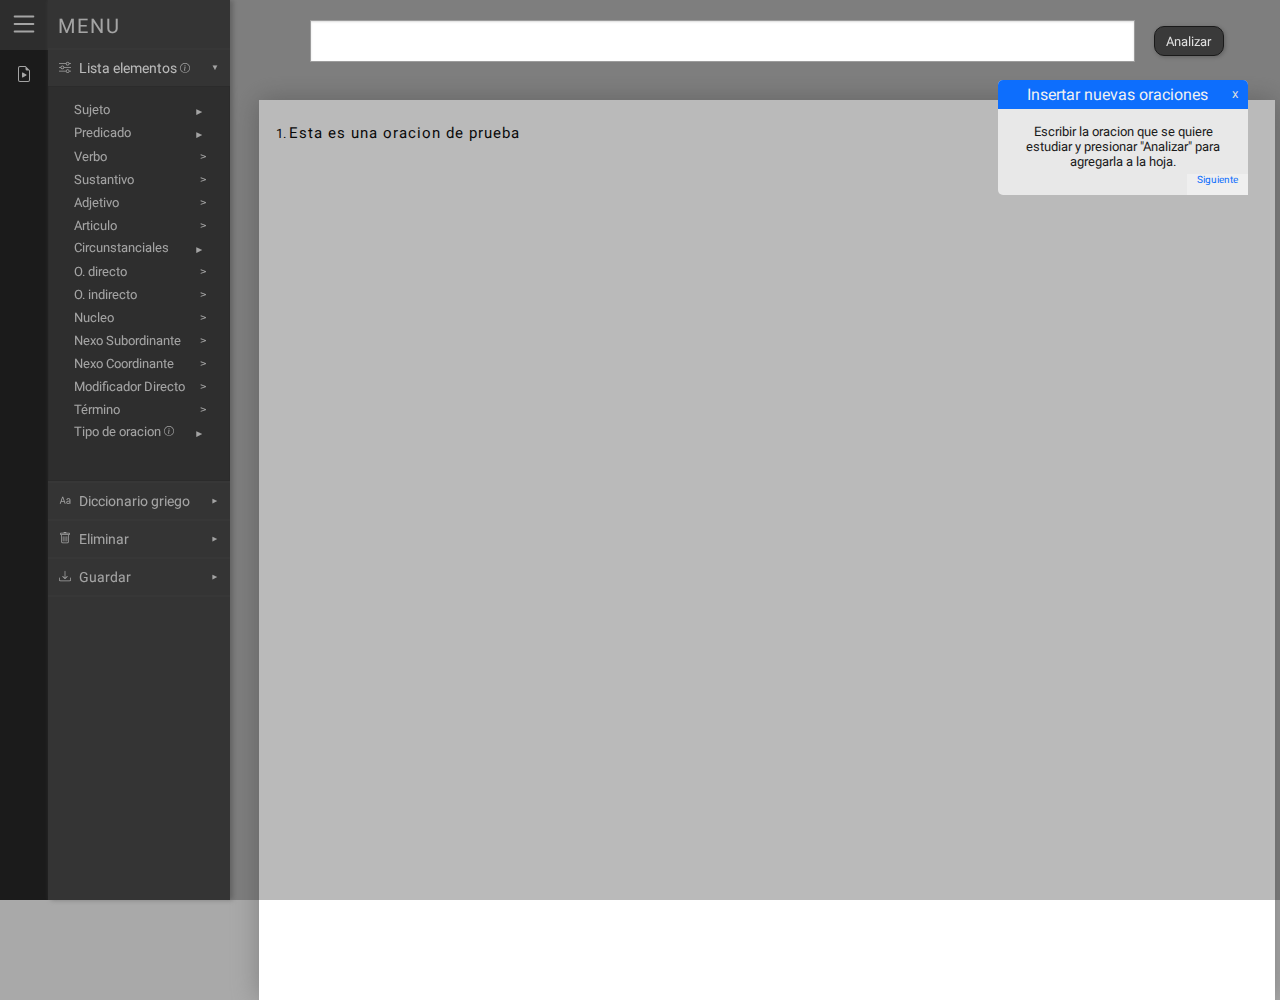
<file: index.html>
<!DOCTYPE html>
<html lang="es">
<head>
    <meta charset="UTF-8">
    <meta http-equiv="X-UA-Compatible" content="IE=edge">
    <meta name="viewport" content="width=device-width, initial-scale=1.0">
    <link rel="icon" type="image/x-icon" href="./styles/logo.jpg">
    <link rel="stylesheet" href="./styles/styles.css">
    <script defer src="./js/main.js"></script>
    <script defer src="./styles/styles.js"></script>
    <title>Analisis sintactico</title>
</head>
<body>

    <!-- SECTOR MENU -->

    <nav id="menu">

        <div id="parteVisible">
            <button id="botonMenu" class="haciendo-focus-menu">
                <svg xmlns="http://www.w3.org/2000/svg" width="30" height="30" fill="currentColor" class="bi bi-list" viewBox="0 0 16 16">
                <path fill-rule="evenodd" d="M2.5 12a.5.5 0 0 1 .5-.5h10a.5.5 0 0 1 0 1H3a.5.5 0 0 1-.5-.5zm0-4a.5.5 0 0 1 .5-.5h10a.5.5 0 0 1 0 1H3a.5.5 0 0 1-.5-.5zm0-4a.5.5 0 0 1 .5-.5h10a.5.5 0 0 1 0 1H3a.5.5 0 0 1-.5-.5z"/>
            </svg>
            </button>
            <button id="mostrarTutorial" title="Ver tutorial nuevamente">
                <svg xmlns="http://www.w3.org/2000/svg" width="16" height="16" fill="currentColor" class="bi bi-file-earmark-play" viewBox="0 0 16 16">
                    <path d="M6 6.883v4.234a.5.5 0 0 0 .757.429l3.528-2.117a.5.5 0 0 0 0-.858L6.757 6.454a.5.5 0 0 0-.757.43z"/>
                    <path d="M14 14V4.5L9.5 0H4a2 2 0 0 0-2 2v12a2 2 0 0 0 2 2h8a2 2 0 0 0 2-2zM9.5 3A1.5 1.5 0 0 0 11 4.5h2V14a1 1 0 0 1-1 1H4a1 1 0 0 1-1-1V2a1 1 0 0 1 1-1h5.5v2z"/>
                </svg>
            </button>
        </div>

        <ul id="parteOculta" class="menu-visible">
            <h4>MENU</h4>

            <li>
                <hr>
                <button type="button" id="mostrarListaElementos" class="haciendo-focus">
                    <svg xmlns="http://www.w3.org/2000/svg" width="12" height="12" fill="currentColor" class="bi bi-sliders" viewBox="0 0 16 16">
                        <path fill-rule="evenodd" d="M11.5 2a1.5 1.5 0 1 0 0 3 1.5 1.5 0 0 0 0-3zM9.05 3a2.5 2.5 0 0 1 4.9 0H16v1h-2.05a2.5 2.5 0 0 1-4.9 0H0V3h9.05zM4.5 7a1.5 1.5 0 1 0 0 3 1.5 1.5 0 0 0 0-3zM2.05 8a2.5 2.5 0 0 1 4.9 0H16v1H6.95a2.5 2.5 0 0 1-4.9 0H0V8h2.05zm9.45 4a1.5 1.5 0 1 0 0 3 1.5 1.5 0 0 0 0-3zm-2.45 1a2.5 2.5 0 0 1 4.9 0H16v1h-2.05a2.5 2.5 0 0 1-4.9 0H0v-1h9.05z"/>
                      </svg>
                    Lista elementos 
                        <svg xmlns="http://www.w3.org/2000/svg" width="10" height="10" fill="currentColor" class="bi bi-info-circle" viewBox="0 0 16 16">
                            <path d="M8 15A7 7 0 1 1 8 1a7 7 0 0 1 0 14zm0 1A8 8 0 1 0 8 0a8 8 0 0 0 0 16z"/>
                            <path d="m8.93 6.588-2.29.287-.082.38.45.083c.294.07.352.176.288.469l-.738 3.468c-.194.897.105 1.319.808 1.319.545 0 1.178-.252 1.465-.598l.088-.416c-.2.176-.492.246-.686.246-.275 0-.375-.193-.304-.533L8.93 6.588zM9 4.5a1 1 0 1 1-2 0 1 1 0 0 1 2 0z"/>
                        </svg>
                        <div class="mensajeAyuda">Primero selegir elemento, despues seleccionar parte de la oracion</div>
                    <span class="girar-icono">▼</span>
                </button>
                
                <ul id="listaElementos" class="lista-elementos-visible lista-interna" style="height: 0px;">
                    <li id="liSujeto">
                        <button id="botonSujeto">Sujeto<span class="">▼</span></button>
                        <ul id="listaSujeto">
                            <li><button class="insertar" value="Sujeto simple">Sujeto simple</button><span class="cancelar elemento1">v</span></li>
                            <li><button class="insertar" id="botonSujetoDesinencial" value="Sujeto desinencial">Sujeto desinencial
                                <svg xmlns="http://www.w3.org/2000/svg" width="10" height="10" fill="currentColor" class="bi bi-info-circle" viewBox="0 0 16 16">
                                    <path d="M8 15A7 7 0 1 1 8 1a7 7 0 0 1 0 14zm0 1A8 8 0 1 0 8 0a8 8 0 0 0 0 16z"/>
                                    <path d="m8.93 6.588-2.29.287-.082.38.45.083c.294.07.352.176.288.469l-.738 3.468c-.194.897.105 1.319.808 1.319.545 0 1.178-.252 1.465-.598l.088-.416c-.2.176-.492.246-.686.246-.275 0-.375-.193-.304-.533L8.93 6.588zM9 4.5a1 1 0 1 1-2 0 1 1 0 0 1 2 0z"/>
                                </svg>
                                <div class="mensajeAyuda">Al seleccionar se abre una ventana emergente para elegir el sujeto desinencial. Despues de elegir el sujeto seleccionar cualquier parte de la oracion donde se desea insertar</div>
                            </button><span class="cancelar elemento2">v</span></li>
                            <li><button class="insertar" value="Sujeto">Sujeto</button><span class="cancelar elemento3">v</span></li>
                        </ul>
                    </li>
                    <li id="liPredicado">
                        <button id="botonPredicado">Predicado<span class="">▼</span></button>
                        <ul id="listaPredicado">
                            <li><button class="insertar" value="P.V.S">Predicado Verbal Simple</button><span class="cancelar elemento4">v</span></li>
                            <li><button class="insertar" value="P.V.C.">Predicado Verbal Compuesto</button><span class="cancelar elemento5">v</span></li>
                            <li><button class="insertar" value="P.N.V">Predicado No Verbal</button><span class="cancelar elemento6">v</span></li>
                            <li><button class="insertar" value="Predicado">Predicado</button><span class="cancelar elemento7">v</span></li>
                        </ul>
                    </li>
                    <li><button class="insertar" value="Verbo">Verbo</button><span class="cancelar elemento8">v</span></li>
                    <li><button class="insertar" value="Sust">Sustantivo</button><span class="cancelar elemento9">v</span></li>
                    <li><button class="insertar" value="Adj">Adjetivo</button><span class="cancelar elemento10">v</span></li>
                    <li><button class="insertar" value="Art">Articulo</button><span class="cancelar elemento11">v</span></li>
                    <li id="liCircunstancial">
                        <button id="botonCircunstanciales">Circunstanciales<span class="">▼</span></button>
                        <ul id="listaCircunstanciales">
                            <li><button class="insertar" value="C.Modo">C. modo</button><span class="cancelar elemento12">v</span></li>
                            <li><button class="insertar" value="C.Tiempo">C. tiempo</button><span class="cancelar elemento13">v</span></li>
                            <li><button class="insertar" value="C.Lugar">C. lugar</button><span class="cancelar elemento14">v</span></li>
                            <li><button class="insertar" value="C.Cant">C. cantidad</button><span class="cancelar elemento15">v</span></li>
                        </ul>
                    </li>
                    <li><button class="insertar" value="O.D.">O. directo</button><span class="cancelar elemento16">v</span></li>
                    <li><button class="insertar" value="O.I.">O. indirecto</button><span class="cancelar elemento17">v</span></li>
                    <li><button class="insertar" value="N">Nucleo</button><span class="cancelar elemento18">v</span></li>
                    <li><button class="insertar" value="N/S">Nexo Subordinante</button><span class="cancelar elemento19">v</span></li>
                    <li><button class="insertar" value="N/C">Nexo Coordinante</button><span class="cancelar elemento20">v</span></li>
                    <li><button class="insertar" value="MD">Modificador Directo</button><span class="cancelar elemento21">v</span></li>
                    <li><button class="insertar" value="T">Término</button><span class="cancelar elemento22">v</span></li>
                    <li id="liOracion">
                        <button id="botonOracion">Tipo de oracion
                            <svg xmlns="http://www.w3.org/2000/svg" width="10" height="10" fill="currentColor" class="bi bi-info-circle" viewBox="0 0 16 16">
                                <path d="M8 15A7 7 0 1 1 8 1a7 7 0 0 1 0 14zm0 1A8 8 0 1 0 8 0a8 8 0 0 0 0 16z"/>
                                <path d="m8.93 6.588-2.29.287-.082.38.45.083c.294.07.352.176.288.469l-.738 3.468c-.194.897.105 1.319.808 1.319.545 0 1.178-.252 1.465-.598l.088-.416c-.2.176-.492.246-.686.246-.275 0-.375-.193-.304-.533L8.93 6.588zM9 4.5a1 1 0 1 1-2 0 1 1 0 0 1 2 0z"/>
                            </svg>
                            <div class="mensajeAyuda">Seleccionar elemento y luego seleccionar oracion completa donde se desea insertar</div>
                            <span class="">▼</span></button>
                        <ul id="listaOracion">
                            <li><button class="insertar" value="O.B.">Oracion Bimembre</button><span class="cancelar elemento23">v</span></li>
                            <li><button class="insertar" value="O.U.">Oracion Unimembre</button><span class="cancelar elemento24">v</span></li>
                        </ul>
                    </li>
                </ul>
            </li>
            
            <li>
                <hr>
                <button type="button" id="botonDiccionarioGriego">
                    <svg xmlns="http://www.w3.org/2000/svg" width="12" height="12" fill="currentColor" class="bi bi-type" viewBox="0 0 16 16">
                        <path d="m2.244 13.081.943-2.803H6.66l.944 2.803H8.86L5.54 3.75H4.322L1 13.081h1.244zm2.7-7.923L6.34 9.314H3.51l1.4-4.156h.034zm9.146 7.027h.035v.896h1.128V8.125c0-1.51-1.114-2.345-2.646-2.345-1.736 0-2.59.916-2.666 2.174h1.108c.068-.718.595-1.19 1.517-1.19.971 0 1.518.52 1.518 1.464v.731H12.19c-1.647.007-2.522.8-2.522 2.058 0 1.319.957 2.18 2.345 2.18 1.06 0 1.716-.43 2.078-1.011zm-1.763.035c-.752 0-1.456-.397-1.456-1.244 0-.65.424-1.115 1.408-1.115h1.805v.834c0 .896-.752 1.525-1.757 1.525z"/>
                      </svg>
                    Diccionario griego 
                    <span>▼</span>
                </button>
                
                <ul id="diccionarioGriego" class="lista-interna">
                    <li>
                        <ul class="fila">
                            <li class="letra-griega">Α</li>
                            <li id="signosAMayus" class="ocultar-signos">
                                
                                <ul class="fila signos-ocultos">
                                    <li class="caracter-especial">Ὰ</li>
                                    <li class="caracter-especial">Ά</li>
                                    <li class="caracter-especial">Ἀ</li>
                                    <li class="caracter-especial">ᾈ</li>
                                    <li class="caracter-especial">Ἂ</li>
                                    <li class="caracter-especial">ᾊ</li>
                                    <li class="caracter-especial">Ἄ</li>
                                    <li class="caracter-especial">ᾌ</li>
                                    <li class="caracter-especial">Ἆ</li>
                                    <li class="caracter-especial">ᾎ</li>
                                </ul>
                                <ul class="fila signos-ocultos">
                                    <li class="caracter-especial">ᾼ</li>
                                    <li class="caracter-especial">Ἁ</li>
                                    <li class="caracter-especial">ᾉ</li>
                                    <li class="caracter-especial">Ἃ</li>
                                    <li class="caracter-especial">ᾋ</li>
                                    <li class="caracter-especial">Ἅ</li>
                                    <li class="caracter-especial">ᾍ</li>
                                    <li class="caracter-especial">Ἇ</li>
                                    <li class="caracter-especial">Ᾰ</li>
                                    <li class="caracter-especial">Ᾱ</li>
                                </ul>
                            </li>
                            <li class="letra-griega">α</li>
                            <li id="signosA" class="ocultar-signos">
                                <ul class="fila signos-ocultos">
                                    <li class="caracter-especial">ὰ</li>
                                    <li class="caracter-especial">ᾲ</li>
                                    <li class="caracter-especial">ά</li>
                                    <li class="caracter-especial">ᾴ</li>
                                    <li class="caracter-especial">ἀ</li>
                                    <li class="caracter-especial">ᾀ</li>
                                    <li class="caracter-especial">ἂ</li>
                                    <li class="caracter-especial">ᾂ</li>
                                    <li class="caracter-especial">ἄ</li>
                                    <li class="caracter-especial">ᾄ</li>
                                    <li class="caracter-especial">ἆ</li>
                                    <li class="caracter-especial">ᾆ</li>
                                    <li class="caracter-especial">ᾳ</li>
                                </ul>
                                <ul class="fila signos-ocultos">
                                    <li class="caracter-especial">ᾶ</li>
                                    <li class="caracter-especial">ᾷ</li>
                                    <li class="caracter-especial">ἁ</li>
                                    <li class="caracter-especial">ᾁ</li>
                                    <li class="caracter-especial">ἃ</li>
                                    <li class="caracter-especial">ᾃ</li>
                                    <li class="caracter-especial">ἅ</li>
                                    <li class="caracter-especial">ᾅ</li>
                                    <li class="caracter-especial">ἇ</li>
                                    <li class="caracter-especial">ᾇ</li>
                                    <li class="caracter-especial">ᾰ</li>
                                    <li class="caracter-especial">ᾱ</li>
                                </ul>
                            </li>
                            <li class="letra-griega">Β</li>
                            <li class="letra-griega">β</li>
                            <li class="letra-griega">Γ</li>
                            <li class="letra-griega">γ</li>
                            <li class="letra-griega">Δ</li>
                            <li class="letra-griega">δ</li>
                            <li class="letra-griega">Ε</li>
                            <li id="signosEMayus" class="ocultar-signos">
                                <ul class="fila signos-ocultos">
                                    <li class="caracter-especial">Ὲ</li>
                                    <li class="caracter-especial">Έ</li>
                                    <li class="caracter-especial">Ἐ</li>
                                    <li class="caracter-especial">Ἒ</li>
                                    <li class="caracter-especial">Ἔ</li>
                                    <li class="caracter-especial">Ἑ</li>
                                    <li class="caracter-especial">Ἓ</li>
                                    <li class="caracter-especial">Ἕ</li>
                                </ul>
                            </li>
                            <li class="letra-griega">ε</li>
                            <li id="signosE" class="ocultar-signos">
                                <ul class="fila signos-ocultos">
                                    <li class="caracter-especial">ὲ</li>
                                    <li class="caracter-especial">έ</li>
                                    <li class="caracter-especial">ἐ</li>
                                    <li class="caracter-especial">ἒ</li>
                                    <li class="caracter-especial">ἔ</li>
                                    <li class="caracter-especial">ἑ</li>
                                    <li class="caracter-especial">ἓ</li>
                                    <li class="caracter-especial">ἕ</li>
                                </ul>
                            </li>
                        </ul>
                    </li>
                    <li>
                        <ul class="fila">
                            <li class="letra-griega">Ζ</li>
                            <li class="letra-griega">ζ</li>
                            <li class="letra-griega">Η</li>
                            <li id="signosHMayus" class="ocultar-signos">
                                <ul class="fila signos-ocultos">                                
                                    <li class="caracter-especial">Ὴ</li>
                                    <li class="caracter-especial">Ή</li>
                                    <li class="caracter-especial">Ἠ</li>
                                    <li class="caracter-especial">ᾘ</li>
                                    <li class="caracter-especial">Ἢ</li>
                                    <li class="caracter-especial">ᾚ</li>
                                    <li class="caracter-especial">Ἤ</li>
                                    <li class="caracter-especial">ᾜ</li>
                                    <li class="caracter-especial">Ἦ</li>  
                                </ul>
                                <ul class="fila signos-ocultos">
                                    <li class="caracter-especial">ᾞ</li>
                                    <li class="caracter-especial">ῌ</li>
                                    <li class="caracter-especial">Ἡ</li>
                                    <li class="caracter-especial">ᾙ</li>
                                    <li class="caracter-especial">Ἣ</li>
                                    <li class="caracter-especial">ᾛ</li>
                                    <li class="caracter-especial">Ἥ</li>
                                    <li class="caracter-especial">ᾝ</li>
                                </ul>
                            </li>
                            <li class="letra-griega">η</li>
                            <li id="signosN" class="ocultar-signos">
                                <ul class="fila signos-ocultos">
                                    <li class="caracter-especial">ὴ</li>
                                    <li class="caracter-especial">ῂ</li>
                                    <li class="caracter-especial">ή</li>
                                    <li class="caracter-especial">ῄ</li>
                                    <li class="caracter-especial">ἠ</li>
                                    <li class="caracter-especial">ᾐ</li>
                                    <li class="caracter-especial">ἢ</li>
                                    <li class="caracter-especial">ᾒ</li>
                                    <li class="caracter-especial">ἤ</li>
                                    <li class="caracter-especial">ᾔ</li>
                                    <li class="caracter-especial">ἦ</li>
                                    <li class="caracter-especial">ᾖ</li>
                                </ul>
                                <ul class="fila signos-ocultos">
                                    <li class="caracter-especial">ῃ</li>
                                    <li class="caracter-especial">ῆ</li>
                                    <li class="caracter-especial">ῇ</li>
                                    <li class="caracter-especial">ἡ</li>
                                    <li class="caracter-especial">ᾑ</li>
                                    <li class="caracter-especial">ἣ</li>
                                    <li class="caracter-especial">ᾓ</li>
                                    <li class="caracter-especial">ἥ</li>
                                    <li class="caracter-especial">ᾕ</li>
                                    <li class="caracter-especial">ἧ</li>
                                    <li class="caracter-especial">ᾗ</li>
                                </ul>
                            </li>
                            <li class="letra-griega">Θ</li>
                            <li class="letra-griega">θ</li>
                            <li class="letra-griega">Ι</li>
                            <li id="signosIMayus" class="ocultar-signos">
                                <ul class="fila signos-ocultos">   
                                    <li class="caracter-especial">Ὶ</li>
                                    <li class="caracter-especial">Ί</li>
                                    <li class="caracter-especial">Ἰ</li>
                                    <li class="caracter-especial">Ἲ</li>
                                    <li class="caracter-especial">Ἴ</li>
                                    <li class="caracter-especial">Ἶ</li>
                                    <li class="caracter-especial">Ἱ</li>
                                    <li class="caracter-especial">Ἳ</li>
                                    <li class="caracter-especial">Ἵ</li>
                                    <li class="caracter-especial">Ἷ</li>
                                    <li class="caracter-especial">Ῐ</li>
                                    <li class="caracter-especial">Ῑ</li>
                                </ul>
                            </li>
                            <li class="letra-griega">ι</li>
                            <li id="signosI" class="ocultar-signos">
                                <ul class="fila signos-ocultos">
                                    <li class="caracter-especial">ὶ</li>
                                    <li class="caracter-especial">ί</li>
                                    <li class="caracter-especial">ἰ</li>
                                    <li class="caracter-especial">ἲ</li>
                                    <li class="caracter-especial">ἴ</li>
                                    <li class="caracter-especial">ἶ</li>
                                    <li class="caracter-especial">ῖ</li>
                                    <li class="caracter-especial">ἱ</li>
                                    <li class="caracter-especial">ἳ</li>
                                </ul>
                                <ul class="fila signos-ocultos">
                                    <li class="caracter-especial">ἵ</li>
                                    <li class="caracter-especial">ἷ</li>    
                                    <li class="caracter-especial">ῐ</li>
                                    <li class="caracter-especial">ῒ</li>
                                    <li class="caracter-especial">ϊ</li>
                                    <li class="caracter-especial">ῑ</li>
                                    <li class="caracter-especial">ΐ</li>
                                    <li class="caracter-especial">ῗ</li>
                                </ul>
                            </li>
                            <li class="letra-griega">Κ</li>
                            <li class="letra-griega">κ</li>
                        </ul>
                    </li>
                    <li>
                        <ul class="fila">
                            <li class="letra-griega">Λ</li>
                            <li class="letra-griega">λ</li>
                            <li class="letra-griega">Μ</li>
                            <li class="letra-griega">μ</li>
                            <li class="letra-griega">Ν</li>
                            <li class="letra-griega">ν</li>
                            <li class="letra-griega">Ξ</li>
                            <li class="letra-griega">ξ</li>
                            <li class="letra-griega">Ο</li>
                            <li id="signosOMayus" class="ocultar-signos">
                                <ul class="fila signos-ocultos">
                                    <li class="caracter-especial">Ὸ</li>
                                    <li class="caracter-especial">Ό</li>
                                    <li class="caracter-especial">Ὀ</li>
                                    <li class="caracter-especial">Ὂ</li>
                                    <li class="caracter-especial">Ὄ</li>
                                    <li class="caracter-especial">Ὁ</li>
                                    <li class="caracter-especial">Ὃ</li>
                                    <li class="caracter-especial">Ὅ</li>
                                </ul>
                            </li>
                            <li class="letra-griega">ο</li>
                            <li id="signosO" class="ocultar-signos">
                                <ul class="fila signos-ocultos">
                                    <li class="caracter-especial">ὸ</li>
                                    <li class="caracter-especial">ό</li>
                                    <li class="caracter-especial">ὀ</li>
                                    <li class="caracter-especial">ὂ</li>
                                    <li class="caracter-especial">ὄ</li>
                                    <li class="caracter-especial">ὁ</li>
                                    <li class="caracter-especial">ὃ</li>
                                    <li class="caracter-especial">ὅ</li>
                                </ul>
                            </li>
                        </ul>
                    </li>
                    <li>
                        <ul class="fila">
                            <li class="letra-griega">Π</li>
                            <li class="letra-griega">π</li>
                            <li class="letra-griega">Ρ</li>
                            <li id="signosPMayus" class="ocultar-signos">
                                <ul class="fila signos-ocultos">
                                    <li class="caracter-especial">Ῥ</li>
                                </ul>
                            </li>
                            <li class="letra-griega">ρ</li>
                            <li id="signosP" class="ocultar-signos">
                                <ul class="fila signos-ocultos">
                                    <li class="caracter-especial">ῥ</li>
                                    <li class="caracter-especial">ῤ</li>
                                </ul>
                            </li>
                            <li class="letra-griega">Σ</li>
                            <li class="letra-griega">σ</li>
                            <li class="letra-griega">ς</li>
                            <li class="letra-griega">Τ</li>
                            <li class="letra-griega">τ</li>
                        </ul>
                    </li>
                    <li>
                        <ul class="fila">
                            <li class="letra-griega">Υ</li>
                            <li id="signosYMayus" class="ocultar-signos">
                                <ul class="fila signos-ocultos">
                                    <li class="caracter-especial">Ὺ</li>
                                    <li class="caracter-especial">Ύ</li>
                                    <li class="caracter-especial">Ὑ</li>
                                    <li class="caracter-especial">Ὓ</li>
                                    <li class="caracter-especial">Ὕ</li>
                                    <li class="caracter-especial">Ὗ</li>
                                    <li class="caracter-especial">Ῠ</li>
                                    <li class="caracter-especial">Ῡ</li>
                                    <li class="caracter-especial">Ϋ</li>
                                </ul>
                            </li>
                            <li class="letra-griega">υ</li>
                            <li id="signosU" class="ocultar-signos">
                                <ul class="fila signos-ocultos">
                                    <li class="caracter-especial">ὺ</li>
                                    <li class="caracter-especial">ύ</li>
                                    <li class="caracter-especial">ὐ</li>
                                    <li class="caracter-especial">ὒ</li>
                                    <li class="caracter-especial">ὔ</li>
                                    <li class="caracter-especial">ὖ</li>
                                    <li class="caracter-especial">ῦ</li>
                                    <li class="caracter-especial">ὑ</li>
                                    <li class="caracter-especial">ὓ</li>
                                </ul>
                                <ul class="fila signos-ocultos">
                                    <li class="caracter-especial">ὕ</li>
                                    <li class="caracter-especial">ὗ</li>
                                    <li class="caracter-especial">ῠ</li>
                                    <li class="caracter-especial">ῢ</li>
                                    <li class="caracter-especial">ϋ</li>
                                    <li class="caracter-especial">ῡ</li>
                                    <li class="caracter-especial">ΰ</li>
                                    <li class="caracter-especial">ῧ</li>
                                </ul>
                            </li>
                            <li class="letra-griega">Φ</li>
                            <li class="letra-griega">φ</li>
                            <li class="letra-griega">Χ</li>
                            <li class="letra-griega">χ</li>
                            <li class="letra-griega">Ψ</li>
                            <li class="letra-griega">ψ</li>
                            <li class="letra-griega">Ω</li>
                            <li id="signosWMayus" class="ocultar-signos">
                                <ul class="fila signos-ocultos">
                                    <li class="caracter-especial">Ὼ</li>
                                    <li class="caracter-especial">Ώ</li>
                                    <li class="caracter-especial">Ὠ</li>
                                    <li class="caracter-especial">ᾨ</li>
                                    <li class="caracter-especial">Ὢ</li>
                                    <li class="caracter-especial">ᾪ</li>
                                    <li class="caracter-especial">Ὤ</li>
                                    <li class="caracter-especial">ᾬ</li>
                                    <li class="caracter-especial">Ὦ</li>
                                </ul>
                                <ul class="fila signos-ocultos">
                                    <li class="caracter-especial">ᾮ</li>
                                    <li class="caracter-especial">ῼ</li>
                                    <li class="caracter-especial">Ὡ</li> 
                                    <li class="caracter-especial">ᾩ</li>
                                    <li class="caracter-especial">Ὣ</li>
                                    <li class="caracter-especial">ᾫ</li>
                                    <li class="caracter-especial">Ὥ</li>
                                    <li class="caracter-especial">ᾭ</li>
                                </ul>
                            </li>
                            <li class="letra-griega">ω</li>
                            <li id="signosW" class="ocultar-signos">
                                <ul class="fila signos-ocultos">
                                    <li class="caracter-especial">ὼ</li>
                                    <li class="caracter-especial">ῲ</li>
                                    <li class="caracter-especial">ώ</li>
                                    <li class="caracter-especial">ῴ</li>
                                    <li class="caracter-especial">ὠ</li>
                                    <li class="caracter-especial">ᾠ</li>
                                    <li class="caracter-especial">ὢ</li>
                                    <li class="caracter-especial">ᾢ</li>
                                    <li class="caracter-especial">ὤ</li>
                                    <li class="caracter-especial">ᾤ</li>
                                    <li class="caracter-especial">ὦ</li>
                                    <li class="caracter-especial">ᾦ</li>
                                </ul>
                                <ul class="fila signos-ocultos"> 
                                    <li class="caracter-especial">ῳ</li>
                                    <li class="caracter-especial">ῶ</li>
                                    <li class="caracter-especial">ῷ</li>
                                    <li class="caracter-especial">ὡ</li>
                                    <li class="caracter-especial">ᾡ</li>
                                    <li class="caracter-especial">ὣ</li>
                                    <li class="caracter-especial">ᾣ</li>
                                    <li class="caracter-especial">ὥ</li>
                                    <li class="caracter-especial">ᾥ</li>
                                    <li class="caracter-especial">ὧ</li>
                                    <li class="caracter-especial">ᾧ</li>
                                </ul>
                            </li>
                        </ul>
                    </li>
    
                </ul>
                <hr>
            </li>

            <li>
                <button type="button" id="eliminar">
                    <svg xmlns="http://www.w3.org/2000/svg" width="12" height="12" fill="currentColor" class="bi bi-trash" viewBox="0 0 16 16">
                        <path d="M5.5 5.5A.5.5 0 0 1 6 6v6a.5.5 0 0 1-1 0V6a.5.5 0 0 1 .5-.5zm2.5 0a.5.5 0 0 1 .5.5v6a.5.5 0 0 1-1 0V6a.5.5 0 0 1 .5-.5zm3 .5a.5.5 0 0 0-1 0v6a.5.5 0 0 0 1 0V6z"/>
                        <path fill-rule="evenodd" d="M14.5 3a1 1 0 0 1-1 1H13v9a2 2 0 0 1-2 2H5a2 2 0 0 1-2-2V4h-.5a1 1 0 0 1-1-1V2a1 1 0 0 1 1-1H6a1 1 0 0 1 1-1h2a1 1 0 0 1 1 1h3.5a1 1 0 0 1 1 1v1zM4.118 4 4 4.059V13a1 1 0 0 0 1 1h6a1 1 0 0 0 1-1V4.059L11.882 4H4.118zM2.5 3V2h11v1h-11z"/>
                      </svg>
                    Eliminar
                    <span>▼</span>
                </button>
                <ul id="listaEliminar" class="lista-interna">
                    <li><button id="eliminarOracion">Eliminar oracion</button><span class="cancelar elemento0">v</span></li>
                    <li><button id="eliminarElementos">Eliminar elemento</button><span class="cancelar elemento0">v</span></li>
                    <li><button id="eliminarTodo">Eliminar todo</button><span class="cancelar elemento0">v</span></li>
                </ul>
                <hr>
            </li>

            <li>
                <button type="button" id="botonGuardar">
                    <svg xmlns="http://www.w3.org/2000/svg" width="12" height="12" fill="currentColor" class="bi bi-download" viewBox="0 0 16 16">
                        <path d="M.5 9.9a.5.5 0 0 1 .5.5v2.5a1 1 0 0 0 1 1h12a1 1 0 0 0 1-1v-2.5a.5.5 0 0 1 1 0v2.5a2 2 0 0 1-2 2H2a2 2 0 0 1-2-2v-2.5a.5.5 0 0 1 .5-.5z"/>
                        <path d="M7.646 11.854a.5.5 0 0 0 .708 0l3-3a.5.5 0 0 0-.708-.708L8.5 10.293V1.5a.5.5 0 0 0-1 0v8.793L5.354 8.146a.5.5 0 1 0-.708.708l3 3z"/>
                      </svg>
                    Guardar
                    <span>▼</span>
                </button>
                <ul id="guardarpdf" class="lista-interna">
                    <li>
                        <a href="./hoja1.html" id="guardarComoPdf" target="_blank">Guardar como PDF</a>
                        <span id="iconoInfo">
                            <svg xmlns="http://www.w3.org/2000/svg" width="16" height="16" fill="currentColor" class="bi bi-info-circle" viewBox="0 0 16 16">
                            <path d="M8 15A7 7 0 1 1 8 1a7 7 0 0 1 0 14zm0 1A8 8 0 1 0 8 0a8 8 0 0 0 0 16z"/>
                            <path d="m8.93 6.588-2.29.287-.082.38.45.083c.294.07.352.176.288.469l-.738 3.468c-.194.897.105 1.319.808 1.319.545 0 1.178-.252 1.465-.598l.088-.416c-.2.176-.492.246-.686.246-.275 0-.375-.193-.304-.533L8.93 6.588zM9 4.5a1 1 0 1 1-2 0 1 1 0 0 1 2 0z"/>
                          </svg>
                        </span>
                        <img id="imgInfo" src="./styles/info-pdf1.png">
                    </li>
                </ul>
            </li>
            <hr>
            
        </ul>
        
        
    </nav>
    <div></div>

    <!-- SECTOR HOJA -->

    <div id="container">
        <form>
            <input type="text" id="input" required>
            <input type="submit" id="button" value="Analizar" onsubmit="false">
        </form>
        <section>
            <ol id="lista">
                <!-- aca se van agregando las oraciones -->

            </ol>
         </section>
    </div>

    <!-- TUTORIAL -->

   <div id="fondoOscuro">
       
        <div class="tutorial muestra-insertarOracion">
            <h4>Insertar nuevas oraciones<button class="cerrarTutorial" title="Cerrar tutorial">x</button></h4>
            <p>Escribir la oracion que se quiere estudiar y presionar "Analizar" para agregarla a la hoja.</p>
            <button>Siguiente</button>
        </div>

        <div class="tutorial muestra-hojaEstudio">
            <h4>Hoja de estudio</h4>
            <p>Aca se van insertando las oraciones y los elementos de analisis.</p>
            <button>Finalizar</button>
        </div>

        <div class="tutorial muestra-listaElementos">
            <h4>Insertar elementos<button class="cerrarTutorial" title="Cerrar tutorial">x</button></h4>
            <p>Primero escoja el elemento a insertar, y luego seleccione el fragmento de la oracion donde desea agregarlo.</p>
            <button>Siguiente</button>
        </div>

        <div class="tutorial muestra-diccionarioGriego">
            <h4>Diccionario Griego<button class="cerrarTutorial" title="Cerrar tutorial">x</button></h4>
            <p>Al seleccionar las letras estas se van insertando en la barra superior para poder agregarlas a la hoja.</p>
            <button>Siguiente</button>
        </div>

        <div class="tutorial muestra-eliminar">
            <h4>Eliminar<button class="cerrarTutorial" title="Cerrar tutorial">x</button></h4>
            <p>En esta seccion puede eliminar algun elemento en particular u oraciones completas.</p>
            <button>Siguiente</button>
        </div>

        <div class="tutorial muestra-guardar">
            <h4>Guardar<button class="cerrarTutorial" title="Cerrar tutorial">x</button></h4>
            <p>Puede guardar la hoja de estudio en formato PDF. Revisar que las propiedades de guardaro esten ajustadas correctamente (comparar con imagen).</p>
            <button>Siguiente</button>
        </div>

        <!-- modal cuando selecciona "Sujeto decinencial" en submenu "sujeto" -->
        <div id="personaSujetoDesinencial">
            <h4>Elegir sujeto</h4>
            <hr>
            <form>
                <div class="radio">
                    <input type="radio" name="numeroPersona" value="1ra persona" checked>1ra persona
                    <input type="radio" name="numeroPersona" value="2da persona">2da persona
                    <input type="radio" name="numeroPersona" value="3ra persona">3ra persona
                </div>
                <br>
                <div class="radio">
                    <input type="radio" name="singPlur" value="Singular" checked>Singular
                    <input type="radio" name="singPlur" value="Plural">Plural
                </div>
                <div class="botones">
                    <button value="aceptar" id="sujetoAceptar">Aceptar</button>
                    <button value="cancelar" id="sujetoCancelar">Cancelar</button>
                </div>
            </form>
        </div>
   </div>
    
</body>
</html>
</file>
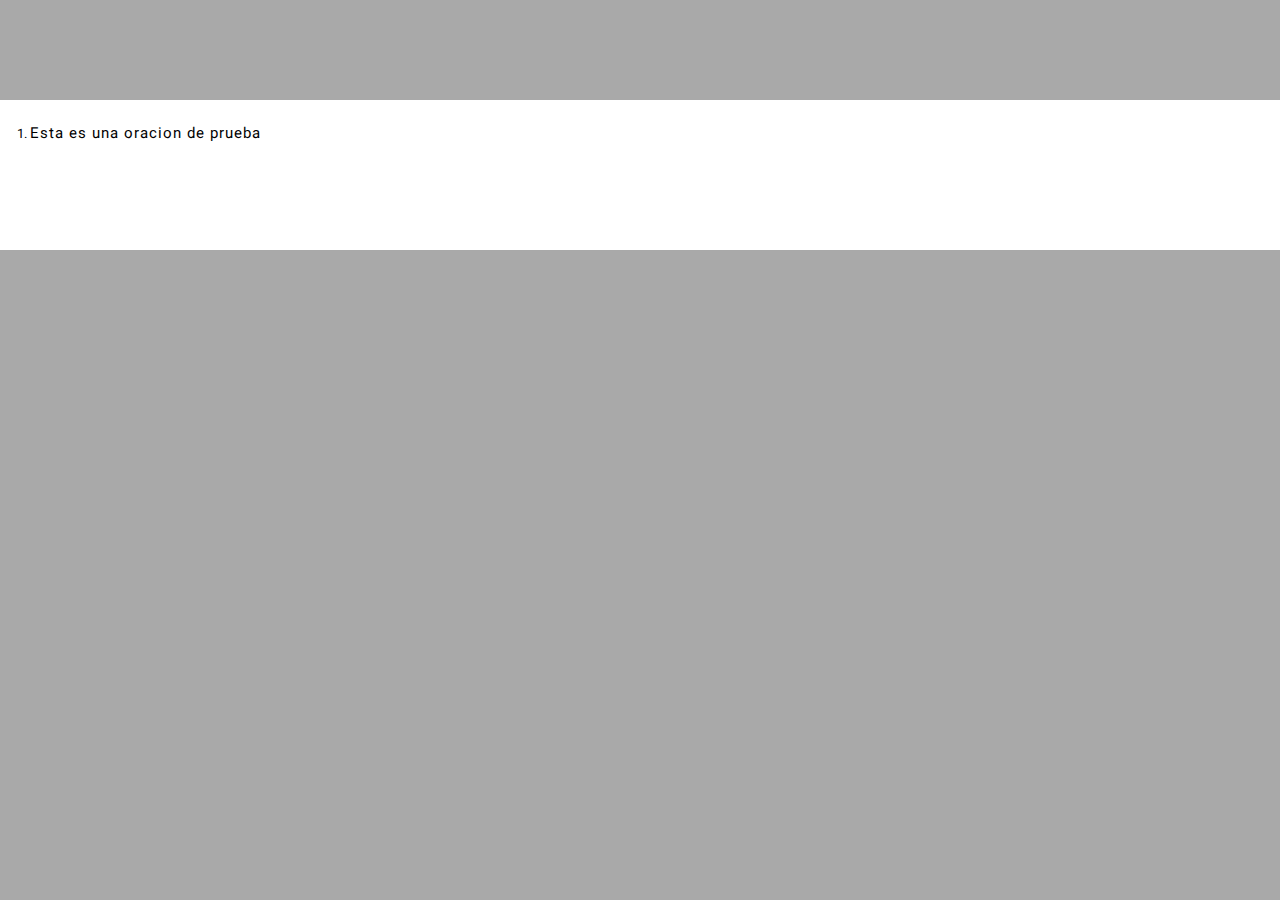
<file: hoja1.html>
<!DOCTYPE html>
<html lang="es">
<head>
    <meta charset="UTF-8">
    <meta http-equiv="X-UA-Compatible" content="IE=edge">
    <meta name="viewport" content="width=device-width, initial-scale=1.0">
    <link rel="icon" type="image/x-icon" href="./styles/logo.jpg">
    <link rel="stylesheet" href="./styles/styles.css">
    <script defer src="./js/main.js"></script>
    <script>
        window.addEventListener('load',()=>{
            window.print();
        })
    </script>
    <title>Documento</title>
</head>
<body style="grid-template-columns: 1fr;">
    
    <div id="container" style="width: 100%; min-height: auto;">
        <form>
            <input type="text" id="input" style="display: none;">
            <input type="submit" id="button" value="Analizar" onsubmit="false" style="display: none;">
        </form>
        <section style="box-shadow: none; width: 100%; margin: 0px auto; min-height: auto;">
            <ol id="lista">
                <script></script>

            </ol>
         </section>
    </div>
    
</body>
</html>
</file>
<file: styles/styles.css>
@font-face {
    font-family: "Roboto";
    src: url("./roboto.woff2");
  }

body{
    background-color: darkgray;
    display: grid;
    grid-template-columns: 19% 1fr;
    margin: 0px;
}
*{
    font-family: 'Roboto';
    padding: 0px;
    margin: 0px;
    text-decoration: none;
}

/* __________________ MENU ____________________ */

#menu{
    min-height: 100vh;
    display: grid;
    grid-template-columns: 21% 1fr;
    margin: 0px;
    position: fixed;
    width: 260px;
}

#menu *{
    color: #e0e0e0;
    font-weight: 400;
    list-style: none;
}

#menu button{
    cursor: pointer;
    background: transparent;
    border: none;
}

/*  PARTE VISIBLE  */

#parteVisible{
    background-color: #1a1a1a;
    text-align: center;
    width: 55px;
}

#botonMenu,
#mostrarTutorial{
    height: 50px;
    background-color: transparent;
    width: 100%;
    border: none;
}

#botonMenu:hover,
#mostrarTutorial:hover{
    background-color: #343434;
}

.haciendo-focus-menu{
    background-color: #343434 !important;
}

/*  PARTE OCULTA  */

#parteOculta{
    width: 0px;
    overflow: hidden;
    transition: all 200ms;
    background-color: #343434e8;
    box-shadow: 3px 0px 5px grey;
}

#parteOculta h4{
    font-size: 20px;
    margin: 14px 0px 0px 10px;
    letter-spacing: 2px;
}

#parteOculta > li:first-of-type{
    margin-top: 10px;
}

#parteOculta li button{
    text-align: start;
    padding: 1px 11px;
    width: 90%;
    float: left;
    justify-content: space-between;
}

.lista-interna{
    background-color: #353535;
    box-shadow: 0px 0px 1px #1a1a1a inset;
}

#parteOculta li ul li span{
    display: flex;
    color: #e0e0e0;
    transition: all 200ms;
    cursor: pointer;
    transform: rotate(-90deg);
    font-size: 10px;
}


.cancelarVisible{
    color: rgb(62, 62, 62) !important;
    font-size: 14px !important;
}

.elementoSeleccionado{
    color: rgb(62, 62, 62) !important;
    font-weight: 600 !important;
}
.fondoElementoSeleccionado{
    background-color: rgb(224, 224, 224) !important;
    border-radius: 15px !important; 
}

#parteOculta > li > button{
    padding: 10px 11px;
    width: 100%;
    font-size: 14px;
}
#listaElementos > li > button{
    height: 18px;
}

#parteOculta > li > button > svg{
    margin-right: 5px;
}

#parteOculta li button span{
    font-size: 8px;
    line-height: 200%;
    float: right;
    transform: rotate(-90deg);
}

#parteOculta hr{
    border: 1px solid #4949495c;
}

.menu-visible{
    width: 100% !important;
}

#mostrarListaElementos{
    border: none;
    background-color: transparent;
}

/*  MENSAJE DE AYUDA - guia sobre como usar los elementos */
.mensajeAyuda{
    display: none;
    position: absolute;
    background-color: #e0e0e0f0;
    color: #000000 !important;
    padding: 5px;
    border-radius: 3px;
    box-shadow: 0px 0px 3px #1a1a1a;
    z-index: 3;
    font-size: 10px;
}

#mostrarListaElementos .mensajeAyuda{
    width: 108px;
    height: 54px;
    margin-left: 138px;
}

#listaElementos{
    height: 0px;
    overflow: hidden;
    transition: all 200ms;
    padding-left: 10px;
    display: flex;
    flex-direction: column;
}

#listaElementos li{
    margin-top: 5px;
    display: flex;
    align-items: center;
}

#parteOculta li button:hover,
#listaElementos li button:hover{
    color: #fff;
}

.lista-elementos-visible{
    height: 350px !important;
    padding: 10px 15px !important;
}

.insertar{
    border: none;
    background-color: transparent;
}


/* CIRCUNSTANCIALES */
#parteOculta #botonCircunstanciales{
    width: 100%;
}

#listaCircunstanciales{
    height: 0px;
    overflow: hidden;
    transition: all 200ms;
    padding-left: 10px;
    width: 90%;
}

.mostrar-circunstanciales{
    height: 100px !important;
}

#listaCircunstanciales li{
    width: 100%;
}

#liCircunstancial{
    display: flex;
    flex-direction: column;
}

.tambien-circunstanciales{
    height: 450px !important;
}


/* PREDICADO */
#parteOculta #botonPredicado{
    width: 100%;
}

#listaPredicado{
    height: 0px;
    overflow: hidden;
    transition: all 200ms;
    padding-left: 10px;
    width: 90%;
}

.mostrar-predicado{
    height: 150px !important;
}

#listaPredicado li{
    width: 100%;
}

#liPredicado{
    display: flex;
    flex-direction: column;
}

.tambien-predicado{
    height: 500px !important;
}

/* SUJETO */

#parteOculta #botonSujeto{
    width: 100%;
}

#listaSujeto{
    height: 0px;
    overflow: hidden;
    transition: all 200ms;
    padding-left: 10px;
    width: 90%;
}

.mostrar-sujeto{
    height: 80px !important;
}

#listaSujeto li{
    width: 100%;
}

#liSujeto{
    display: flex;
    flex-direction: column;
}

.tambien-sujeto{
    height: 430px !important;
}

/* TIPO ORACION */

#parteOculta #botonOracion{
    width: 100%;
}

#listaOracion{
    height: 0px;
    overflow: hidden;
    transition: all 200ms;
    padding-left: 10px;
    width: 90%;
}

.mostrar-oracion{
    height: 75px !important;
}

#listaOracion li{
    width: 100%;
}

#liOracion{
    display: flex;
    flex-direction: column;
}

.tambien-oracion{
    height: 395px !important;
}

/* AJUSTE MENSAJE DE AYUDA DEPENDIENDO DE UBICACION DE CADA UNO */
#botonSujetoDesinencial > svg{
    float: right;
    padding-top: 3px;
}

#botonSujetoDesinencial .mensajeAyuda{
    width: 108px;
    height: 105px;
    margin-left: 121px;
}

#botonOracion > .mensajeAyuda{
    width: 108px;
    height: 55px;
    margin-left: 110px;
}

#botonDiccionarioGriego{
    border: none;
    background-color: transparent;
}

#diccionarioGriego{
    display: flex;
    flex-direction: column;
    height: 0px;
    overflow: hidden;
    transition: all 200ms;
    margin-left: -1px;
}

#diccionarioGriego .fila{
    display: flex;
    justify-content: space-around;
}

#diccionarioGriego .fila li{
    text-align: center;
    font-size: 16px;
    padding: 2px;
    cursor: pointer;
}

.mostrar-diccionario-griego{
    height: 120px !important;
    margin-top: 10px;
    padding: 10px 5px;
}

.letra-griega:hover{
    text-decoration: underline;
    color: #fff;
}

.caracter-especial:hover{
    text-decoration: underline;
    color: #fff;
}

#diccionarioGriego .signos-ocultos{
    gap: 2px;
    background-color: #353535;
    box-shadow: 0px 0px 2px #cecece;
    padding: 2px;
}

.ocultar-signos{
    display: none;
    position: absolute;
}

.mostrar-caracteres-especiales{
    display: block !important;
}

/* AJUSTE DE POSICION DE CADA FILA CARACTERES OCULTOS */
#signosA{
    margin-top: -55px;
}

#signosE{
    margin-top: -30px;
    margin-left: 130px;
}

#signosN{
    margin-top: -55px;
}

#signosI{
    margin-left: 75px;
    margin-top: -55px;
}

#signosO{
    margin-top: -30px;
    margin-left: 100px;
}

#signosU{
    margin-top: -55px;
    margin-left: -60px;
}

#signosW{
    margin-top: -55px;
    margin-left: 70px;
}

#signosP{
    margin-top: -30px;
    margin-left: -40px;
}

#signosAMayus{
    margin-top: -55px;
    margin-left: -40px;
}

#signosEMayus{
    margin-top: -30px;
    margin-left: 100px;
}

#signosHMayus{
    margin-top: -55px;
    margin-left: -30px;
}

#signosIMayus{
    margin-top: -30px;
    margin-left: 40px;
}

#signosOMayus{
    margin-top: -30px;
    margin-left: 70px;
}

#signosYMayus{
    margin-top: -30px;
    margin-left: -40px;
}

#signosWMayus{
    margin-top: -55px;
    margin-left: 50px;
}

#signosPMayus{
    margin-top: -30px;
    margin-left: -85px;
}

.haciendo-focus{
    color: #fff !important;
}

.girar-icono{
    transform: rotate(0deg) !important;
}

#listaEliminar{
    height: 0px;
    overflow: hidden;
    transition: all 200ms;
    padding-left: 10px;
    display: flex;
    flex-direction: column;
    gap: 10px;
}

#listaEliminar li{
    display: flex;
    align-items: center;
}

.eliminar-visible{
    height: 80px !important;
    padding: 10px !important;
}

#eliminarItems button{
    text-align: start;
    padding: 1px 11px;
    width: 90%;
    float: left;
    justify-content: space-between;
}

#guardarpdf{
    height: 0px;
    overflow: hidden;
    transition: all 200ms;
    padding-left: 10px;
    display: flex;
    flex-direction: column;
}

.menu-guardar-visible{
    height: 20px !important;
    padding: 10px !important;
}

#guardarComoPdf{
    font-size: 13px;
    float: left;
}

#guardarComoPdf:hover{
    cursor: pointer;
}

#imgInfo{
    position: absolute;
    width: 700px;
    height: 400px;
    left: 299px;
    margin-top: -100px;
    transition: all 200ms;
    display: none;
    z-index: 3;
    border: 10px solid #3e3e3e;
    border-radius: 2px;
    box-shadow: 0px 0px 25px #ccc;
}

#iconoInfo{
    float: right;
    transform: rotate(0deg) !important;
}

@media(max-width: 1300px){
    #menu{
        width: 230px;
    } 
    #parteVisible{
        width: 48px;
    }
    .lista-elementos-visible{
        height: 375px !important;
    }
    .mostrar-sujeto {
        height: 90px !important;
    }
    .tambien-sujeto {
        height: 465px !important;
    }
    .mostrar-predicado{
        height: 165px !important;
    }
    .tambien-predicado{
        height: 540px !important;
    }
    .tambien-circunstanciales{
        height: 475px !important;
    }
    .mostrar-oracion{
        height: 90px !important;
    }
    .tambien-oracion{
        height: 455px !important;
    }
}
@media(max-width: 1150px){
    #menu{
        width: 215px;
    }
    #parteVisible{
        width: 45px;
    }
}


/* ___________________ CONTAINER ________________________ */

#container{
    width: 98%;
    min-height: 750px;
    margin: auto;
    display: grid;
    grid-template-rows: 80px 1fr;
    grid-template-columns: 1fr;
    text-align: center;
    gap: 20px;
    margin-right: 5px;
}

#container form{
    margin-top: 20px;
}

#input{
    width: 80%;
    height: 30px;
    outline: none;
    border: 1px solid #9C9C9C;
    box-shadow: 0px 1px 2px rgb(123 123 123 / 25%) inset;
    padding: 5px;
    transition: all 200ms;
}

#input:focus{
    border: 1px solid #3e3e3e
}

#button{
    background: #343434e8;
    border: 1px solid #1a1a1a;
    box-shadow: 1px 1px 4px rgb(0 0 0 / 25%);
    border-radius: 10px;
    height: 30px;
    margin-left: 15px;
    color: #e0e0e0;
    width: 70px;
}

#button:hover{
    cursor: pointer;
    color: #fff;
    font-weight: 400;
    box-shadow: 1px 1px 10px rgb(0 0 0 / 25%);
}

#container section{
    padding: 0px 30px;
    background-color: white;
    box-shadow: 0px 0px 25px gray;
    min-height: 100vh;
    cursor: crosshair;
}

::marker{
    font-size: 13px;
}

#container article{
    height: 50px;
    margin-top: 20px;
    margin-bottom: 80px;
    text-align: start;
    width: auto;
    display: flex;
    justify-content: space-between;
    align-items: flex-start;
}

.sentences{
    border:none;
    background-color: transparent;
    color: black;
    width: 95%;
    padding-top: 4px;
    font-size: 15px;
    letter-spacing: 1px;
    cursor: text;

}

#container section span{
    width: 75px;
    height: 3px;
    border: 1px solid black;
    border-top: transparent;
    position: absolute;
    margin-top: 21px;
    font-size: 9px;
    line-height: 22px;
    text-align: center;
    z-index: 3;
}

#container section .tipo-oracion{
    border: none;
    width: 50px;
    line-height: 12px;
    margin-top: 8px;
    font-weight: bold;
    text-align: left;
    color: #353535;
    font-size: 18px;
}

#container section .sujeto-desinencial{
    width: 190px;
    margin-top: -12px;
    border-bottom: transparent;
    border-right: transparent;
    line-height: 0px;
    padding-bottom: 10px;
    padding-left: 3px;
    margin-left: 5px;
    font-style: italic;
    text-align: left;
}

.segundosElementos{
    height: 20px !important;
    line-height: 55px !important;
    z-index: 3 !important;
}

.tercerosElementos{
    height: 40px !important;
    line-height: 100px !important;
    z-index: 2 !important;
}

.cuartosElementos{
    height: 60px !important;
    line-height: 145px !important;
    z-index: 1 !important;
}

.boton-eliminarOracion{
    background-color: transparent;
    border: 0px;
    transition: all 200ms;
    font-size: 15px;
    padding-top: 4px;
    display: none;
    animation: parpadeo 1s infinite linear;
    color: red;
    font-weight: 600;
}

@keyframes parpadeo{
    0%{
        transform: scale(1);
    }
    50%{
        transform: scale(1.1);
    }
    100%{
        transform: scale(1);
    }
}

.boton-eliminarOracion:hover{
    transform: scale(1.2);
    cursor: pointer;
    text-decoration: underline;
}

.boton-eliminarElemento{
    background: transparent;
    width: 14px;
    line-height: 13px;
    border: 0px;
    font-size: 16px;
    z-index: 2;
    animation: parpadeo 1s infinite linear;
    display: none;
    color: red;
    font-weight: 600;
}

.boton-eliminarElemento:hover{
    cursor: pointer;
}

#fondoOscuro{
    position: fixed;
    z-index: 3;
    min-width: 100%;
    min-height: 100vh;
    background-color: rgba(31, 31, 31, 0.308);
    display: none;
}

#fondoOscuro .tutorial{
    width: 250px;
    height: auto;
    background-color: #e8e8e8;
    position: absolute;
    border-radius: 5px;
    z-index: -2;
    opacity: 0;
    display: none;
    transition: all 400ms;
}

#fondoOscuro .cerrarTutorial{
    border: none;
    background-color: transparent;
    font-size: 13px;
    color: #dedede;
    cursor: pointer;
    padding: 0px;
    padding-right: 5px;
    line-height: 18px;
    float: right;
}

#fondoOscuro .tutorial h4{
    text-align: center;
    background-color: #0d6efd;
    color: #f1f1f1;
    font-weight: 400;
    padding: 5px;
    border-radius: 5px 5px 0 0;
}

#fondoOscuro .tutorial p{
    color: #1a1a1a;
    font-size: 13px;
    padding: 15px 15px 5px 15px;
    text-align: center;
}

#fondoOscuro .tutorial > button{
    font-size: 10px;
    display: flex;
    float: right;
    padding: 0px 10px 10px 10px;
    cursor: pointer;
    border: none;
    color: #0d6efd;
}

#fondoOscuro .tutorial button:hover{
    text-decoration: underline;
}

#fondoOscuro .tutorial hr{
    border: 1px solid #4949495c;
}

#fondoOscuro .muestra-insertarOracion{
    left: 78%;
    top: 80px;
}

#fondoOscuro .muestra-hojaEstudio{
    left: 78%;
    top: 200px;
}

#fondoOscuro .muestra-listaElementos{
    left: 20%;
    top: 80px;
}

#fondoOscuro .muestra-diccionarioGriego{
    left: 20%;
    top: 120px;
}

#fondoOscuro .muestra-eliminar{
    left: 20%;
    top: 160px;
}

#fondoOscuro .muestra-guardar{
    left: 20%;
    top: 200px;
}

#personaSujetoDesinencial{
    width: 500px;
    height: 280px;
    text-align: center;
    background-color: #f1f1f1;
    position: absolute;
    top: 30%;
    left: 35%;
    border-radius: 5px;
    display: none;
    animation: sujeto 300ms ease;
}

#personaSujetoDesinencial h4{
    padding: 20px;
    background-color: #ccc;
}

#personaSujetoDesinencial form input{
    margin: 0px 5px 0px 20px;
}

#personaSujetoDesinencial .radio{
    margin: 10px 0px;
}

#personaSujetoDesinencial .radio:first-child{
    margin: 30px 0px;
}

#personaSujetoDesinencial .botones{
    margin-top: 40px;
    display: flex;
    justify-content: space-evenly;
}

#personaSujetoDesinencial .botones button{
    background-color: #0d6efd;
    color: #f1f1f1;
    border: none;
    padding: 10px;
    border-radius: 5px;
}

#personaSujetoDesinencial .botones button:hover{
    background-color: #0d6dfdab;
    cursor: pointer;
}

@keyframes sujeto{
    0%{
        transform: translateY(-500%);
    }
    100%{
        transform: translateY(0%);
    }
}
</file>
